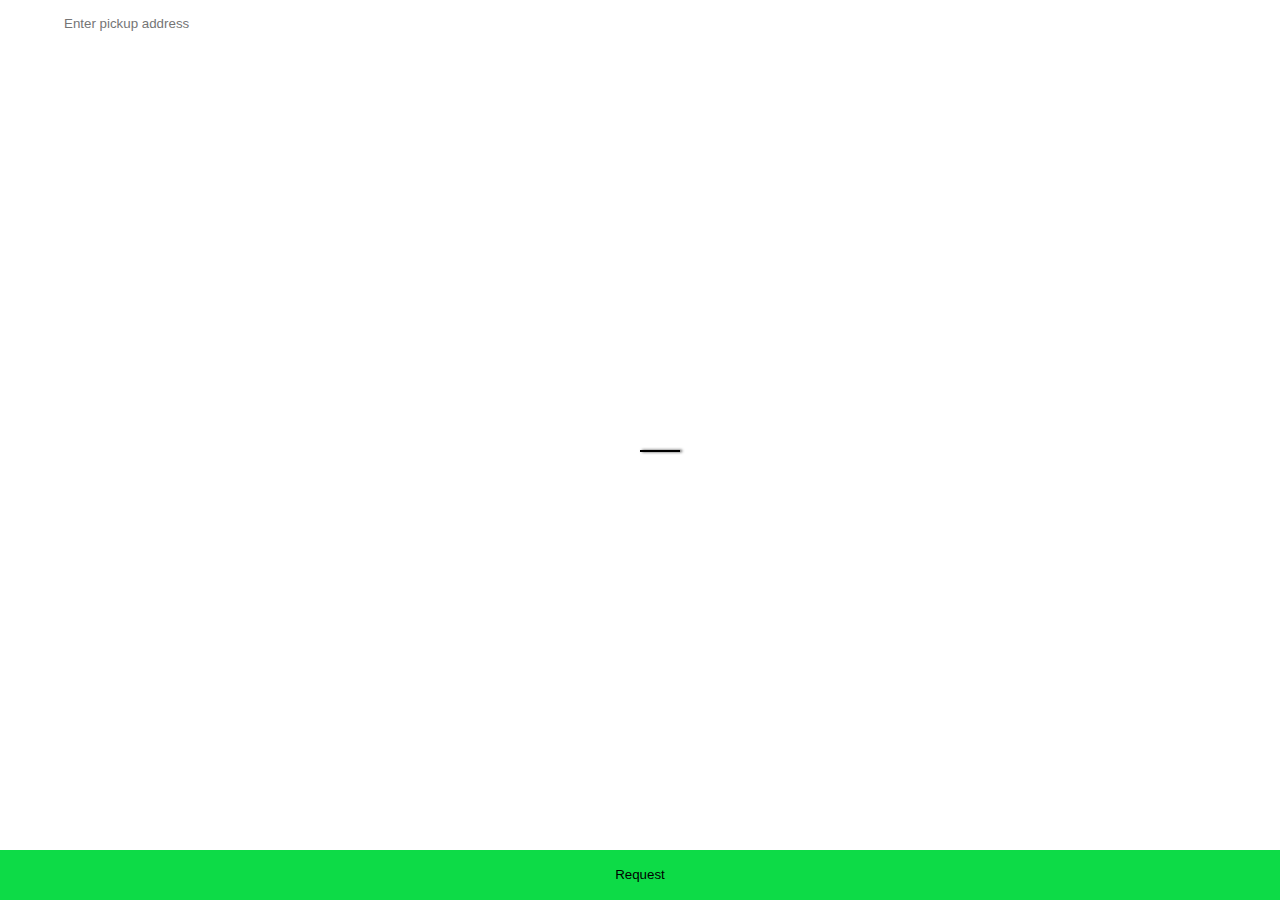
<file: work/taxi/taxi/index.html>
<!DOCTYPE html>
<html>
    <head>
        <meta charset="utf8" />
        <script src="http://maps.google.com/maps/api/js?sensor=false">
        </script>
        <script>
            if (navigator.geolocation)
            {
                navigator.geolocation.getCurrentPosition(showCurrentLocation);
            } else {
               alert("Geolocation API not supported.");
            }
            
      function geocodeLatLng(latitude, longitude) {
            var geocoder = new google.maps.Geocoder;
        var latlng = {lat: latitude, lng: longitude};
        geocoder.geocode({'location': latlng}, function(results, status) {
          if (status === 'OK') {
            if (results[1]) {
              for(res in results) { console.log(results[res].formatted_address); }
              document.getElementById("pickupAddress").value = results[0].formatted_address;
            } else {
              window.alert('No results found');
            }
          } else {
            window.alert('Geocoder failed due to: ' + status);
          }
        });
      }


            function showCurrentLocation(position)
            {
                var latitude = position.coords.latitude;
                var longitude = position.coords.longitude;
                var coords = new google.maps.LatLng(latitude, longitude);

                var mapOptions = {
                zoom: 15,
                center: coords,
                mapTypeControl: true,
                mapTypeId: google.maps.MapTypeId.ROADMAP
            };

            //create the map, and place it in the HTML map div
            map = new google.maps.Map(
            document.getElementById("mapPlaceholder"), mapOptions
            );

            //place the initial marker
            var marker = new google.maps.Marker({
            position: coords,
            map: map,
            title: "Current location!"
            });
            geocodeLatLng(latitude, longitude)
map.addListener('dragstart', function() {
    marker.setVisible(false);
});
map.addListener('dragend', function() {
    var center = map.getCenter();
    marker.setPosition(center);
    marker.setVisible(true);
    geocodeLatLng(center.lat(), center.lng())
});
            }
        </script>
    </head>
    <style>
    html {
        height: 100vh;
    }
    * {
        margin: 0;
        padding: 0;
    }
    #mapPlaceholder {
        height: 100vh;
        width: 100%;
    }
    #currentLocForm {
        position: absolute;
        left: 0;
        top: 0;
        width: 100%;
        height: 50px;
        z-index: 100;
    }
    #pickupAddress {
        width: 90%;
        padding: 0 5%;
        height: 46px;
        border: none;
    }
    #requestTaxiForm {
        position: absolute;
        left: 0;
        bottom: 0;
        width: 100%;
        height: 50px;
        z-index: 100;
    }
    #requestTaxiBtn {
        width: 100%;
        border: none;
        background: #0ddb47;
        text-align: center;
        line-height: 50px;
        height: 50px;
    }
    #shadow {
        width: 40px;
        height: 2px;
        background: 40px;
        box-shadow: 2px 0 3px #333;
        background: #000;
        position: absolute;
        left: 50%;
        top: 50%;
    }
    </style>
    <body>
        <div>
	<form id="currentLocForm">
		<input type="text" name="pickupAddress" id="pickupAddress" placeholder="Enter pickup address" />
	</form>
        <div id="mapPlaceholder"></div>
        <form id="requestTaxiForm">
            <input type="submit" value="Request" id="requestTaxiBtn" />
        </div>
        <div id="shadow"></div>
    </body>
</html>
</file>
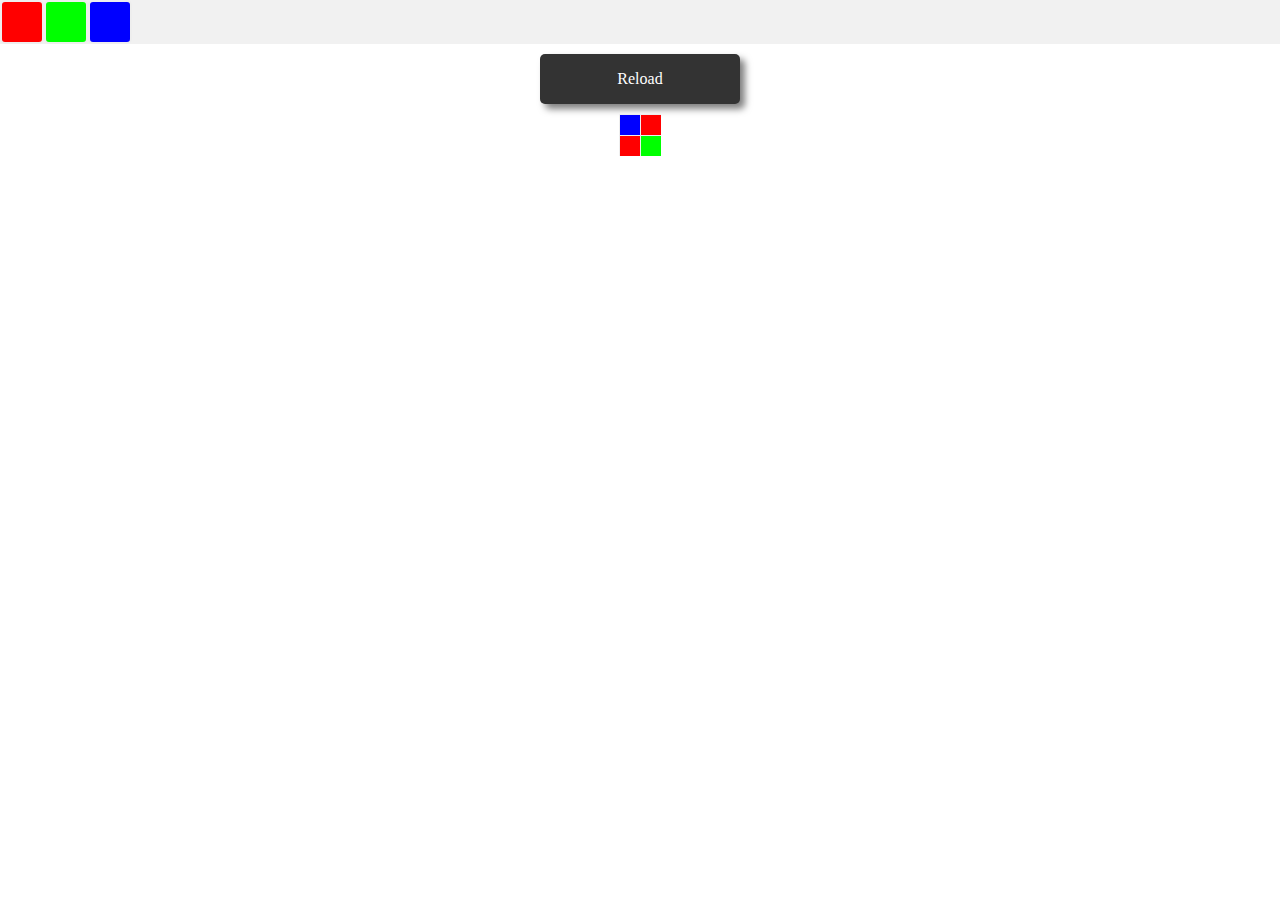
<file: proj/html/games/inkSpill/index.html>
<!DOCTYPE html>
<html lang="en">
<head>
	<meta charset="utf-8" />
	<title>Ink Spill</title>
	<link rel="stylesheet" type="text/css" href="css/style.css" />
	<script type="text/javascript" src="js/scripts.js"></script>
</head>
<body>
	<div>
		<ul id="colorButtons"></div>
	</div>
	<div>
		<div id="reloadInkSpill">Reload</div>
	</div>
	<div id="inkSpillBoard"></div>
</body>
</html>
</file>
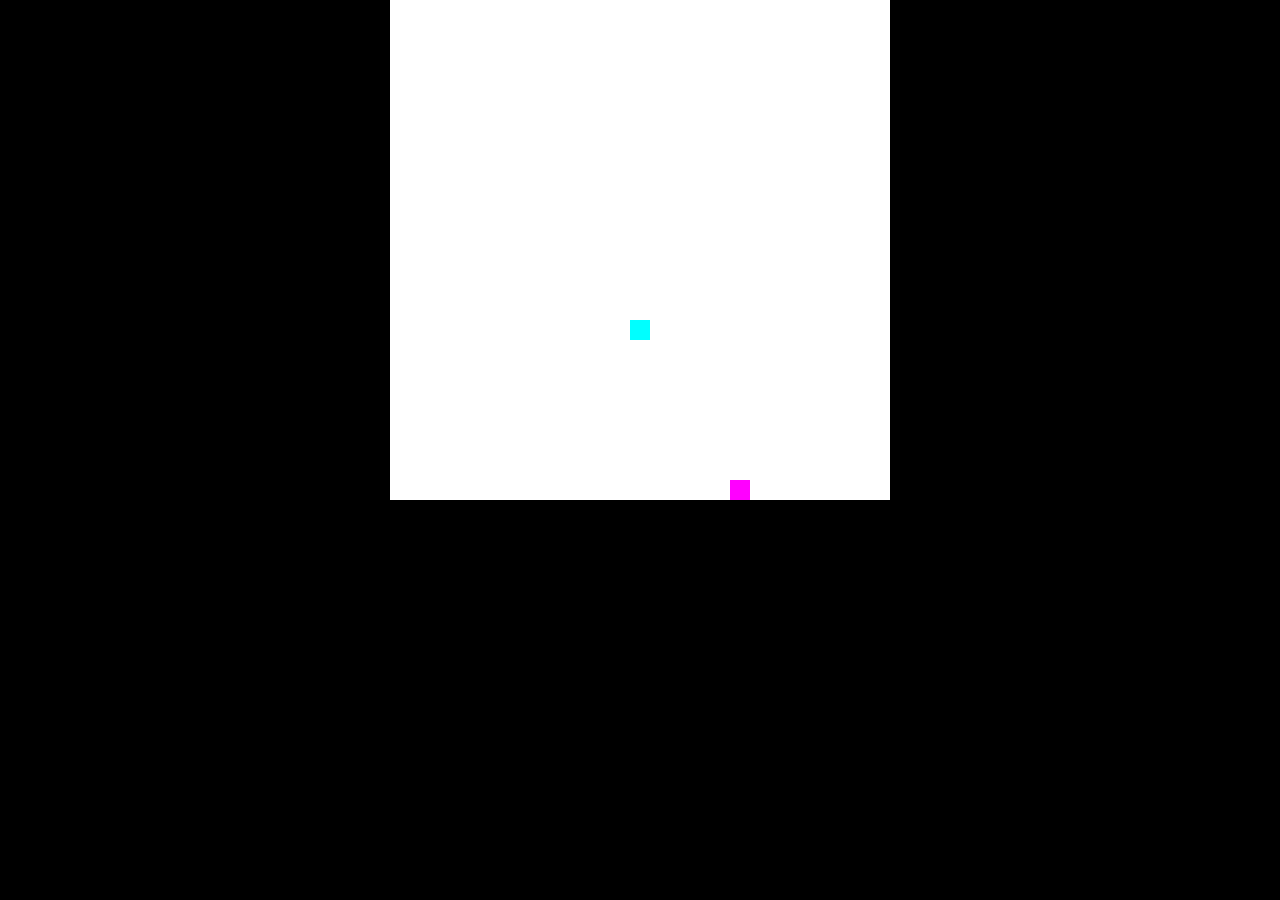
<file: proj/html/games/snake/index.html>
<!DOCTYPE html>
<html lang="en">
<head>
	<meta charset="UTF-8" />
	<meta name="viewport" content="width=device-width, initial-scale=1" />
	<title>Snake</title>
	<link rel="stylesheet" type="text/css" href="css/style.css" />
	<script type="text/javascript" src="js/scripts.js"></script>
</head>
<body>
	<canvas id="game"></canvas>
</body>
</html>
</file>
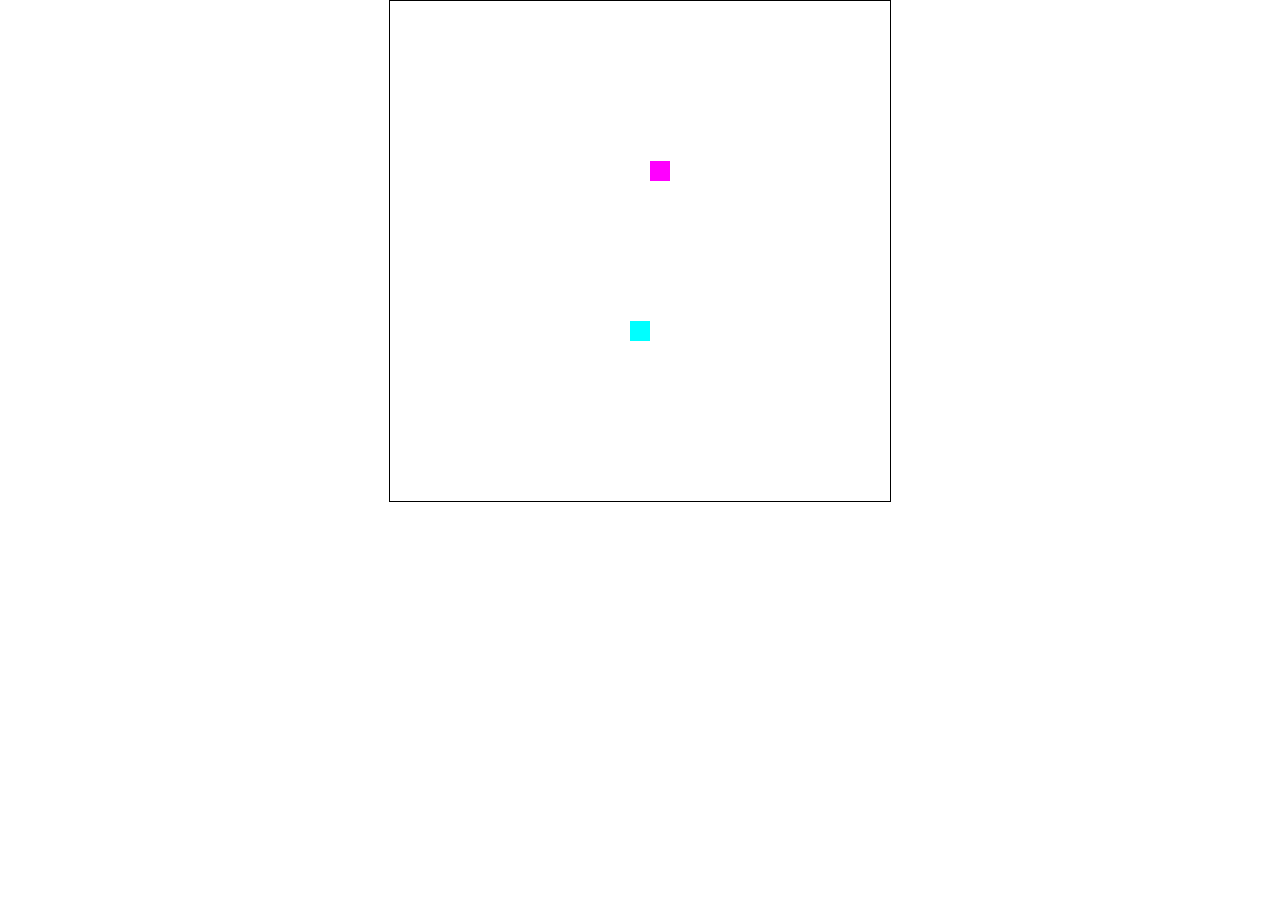
<file: proj/html/games/snake2/index.html>
<!DOCTYPE html>
<html lang="en">
<head>
	<meta charset="UTF-8" />
	<title>Snake Game</title>
	<link rel="stylesheet" type="text/css" href="css/style.css" />
	<script type="text/javascript" src="js/scripts.js"></script>
</head>
<body>
	<canvas id="game"></canvas>
</body>
</html>
</file>
<file: proj/html/games/inkSpill/css/style.css>
* {
	margin: 0;
	padding: 0;
}

a {
	text-decoration: none;
}

img {
	border: none;
}

*:focus {
	outline: none;
}

ul, li {
	list-style: none;
}

#inkSpillBoard {
	overflow: hidden;
	margin: 0 auto;
}

#inkSpillBoard span {
	width: 20px;
	height: 20px;
	float: left;
	border-left: 1px solid #eee;
	border-top: 1px solid #eee;
}
#reloadInkSpill {
	height: 50px;
	line-height: 50px;
	text-align: center;
	width: 200px;
	margin: 10px auto;
	cursor: pointer;
	background: #333;
	color: #fff;
	box-shadow: 5px 5px 7px rgba(0, 0, 0, 0.5);
	border-radius: 5px;
}
#reloadInkSpill:hover {
	background: #555;
	box-shadow: 4px 4px 5px rgba(0, 0, 0, 0.5);
}
#reloadInkSpill:focus {
	background: #999;
	box-shadow: 2px 2px 3px rgba(0, 0, 0, 0.5);
}
#colorButtons {
	margin: 0 auto;
	overflow: hidden;
	background: #f1f1f1;
}
#colorButtons span {
	float: left;
	width: 40px;
	height: 40px;
	border: 2px solid #eee;
	border-radius: 5px;
}
</file>
<file: proj/html/games/snake/css/style.css>
* {
	margin: 0;
	padding: 0;
}
a {
	text-decoration: none;
}
img {
	border: none;
}
:focus {
	outline: none;
}
ul, li {
	list-type: none;
}
body {
	background: #000;
	color: #fff;
}

#game {
	margin: auto;
	display: block;
}
</file>
<file: proj/html/games/snake2/css/style.css>
* {
	margin: 0;
	padding: 0;
}
a {
	text-decoration: none;
}
ul, li {
	list-style: none;
}
:focus {
	outline: none;
}
img {
	border: none;
}
#game {
	display: block;
	margin: auto;
	border: 1px solid #000;
}
</file>
